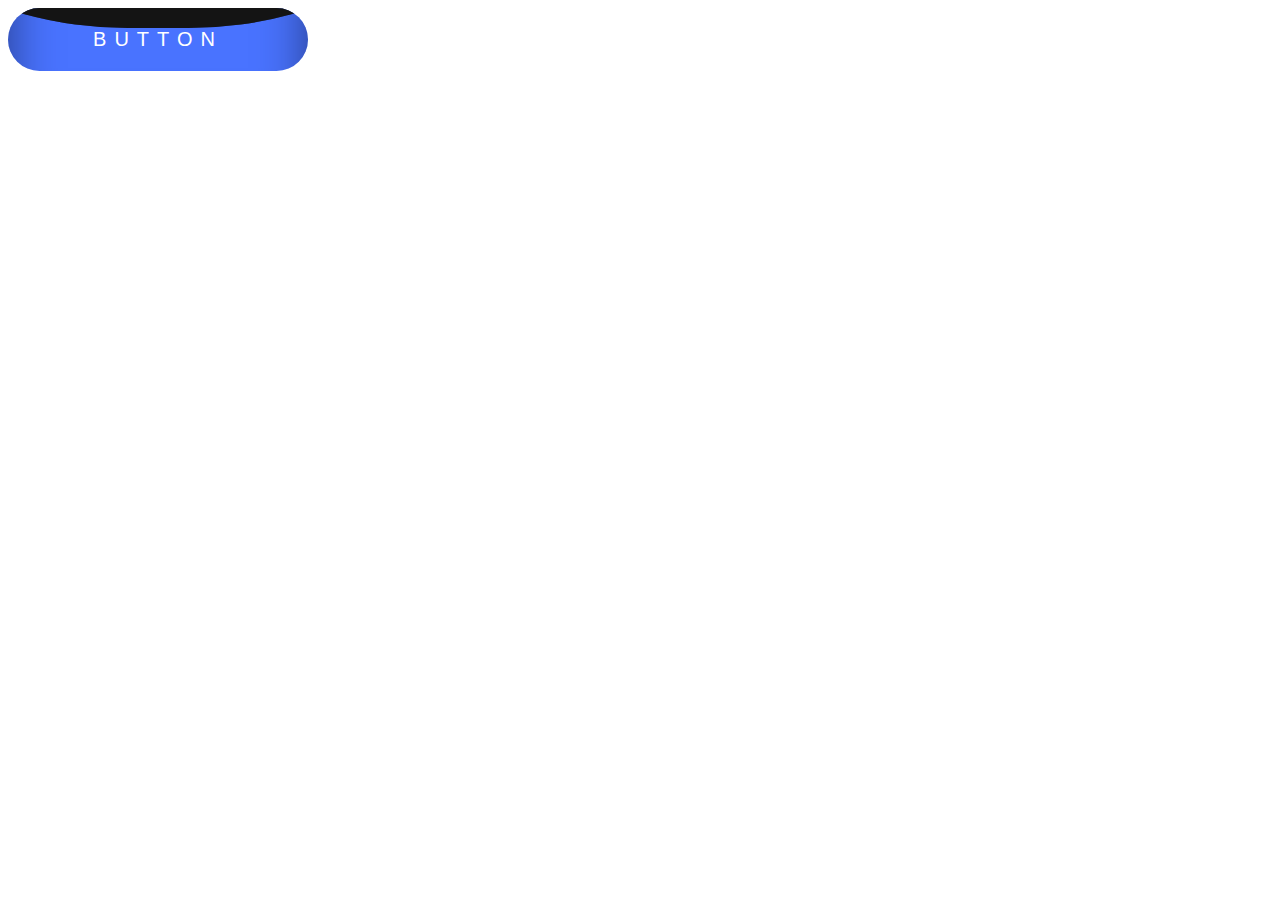
<file: Buttons/liquid-button/index.html>
<!DOCTYPE html>
<html lang="en">
<head>
  <meta charset="UTF-8">
  <meta http-equiv="X-UA-Compatible" content="IE=edge">
  <meta name="viewport" content="width=device-width, initial-scale=1.0">
  <title>Liquid-button</title>
  <link rel="preload" href="css/styles.css">
  <link rel="stylesheet" href="css/styles.css">
  <link rel="preload" href="css/efects.css">
  <link rel="stylesheet" href="css/efects.css">
</head>
<body>
  <a href="#">
    <span>Button</span>
    <div class="liquid"></div>
  </a>
</body>
</html>
</file>
<file: Buttons/liquid-button/css/styles.css>
:root {
  --primary-color: #4973ff;
  --secondary-color: #ffffff;
  --black: #000000;
}


a{
  border-radius: 40px;
  display: block;
  padding: 20px 50px;
  position: relative;
  overflow: hidden;
  text-align: center;
  text-decoration: none;
  text-transform: uppercase;
  width: 200px;
}

a span {
  color: var(--secondary-color);
  letter-spacing: 8px;
  font-family: Arial, Georgia, Times, 'Times New Roman', serif;
  font-size: 20px;
  position: relative;
  z-index: 1;
}

a .liquid {
  background-color: var(--primary-color);
  box-shadow: inset 0 0 50px rgba( 0, 0, 0, .5);
  left: 0;
  height: 200px;
  position: absolute;
  top: -80px;
  transition: .5s;
  width: 100%;
}

a .liquid::before,
a .liquid::after {
  content: '';
  background-color: var(--black);
  height: 200%;
  left: 50%;
  position: absolute;
  top: 0;
  transform: translate(-50%, -75%);
  width: 200%;
}
</file>
<file: Buttons/liquid-button/css/efects.css>
a .liquid::before {
  border-radius: 45%;
  background-color: rgba(20, 20, 20, 1);
  animation: animate 5s linear infinite;
}

a .liquid::after {
  border-radius: 45%;
  background-color: rgba(20, 20, 20, .5);
  animation: animate 10s linear infinite;
}

a:hover .liquid {
  top: -120px;
}

@keyframes animate {
  0% {
    transform: translate(-50%, -80%) rotate(0deg);
  }

  100% {
    transform: translate(-50%, -80%) rotate(360deg);
  }
}
</file>
